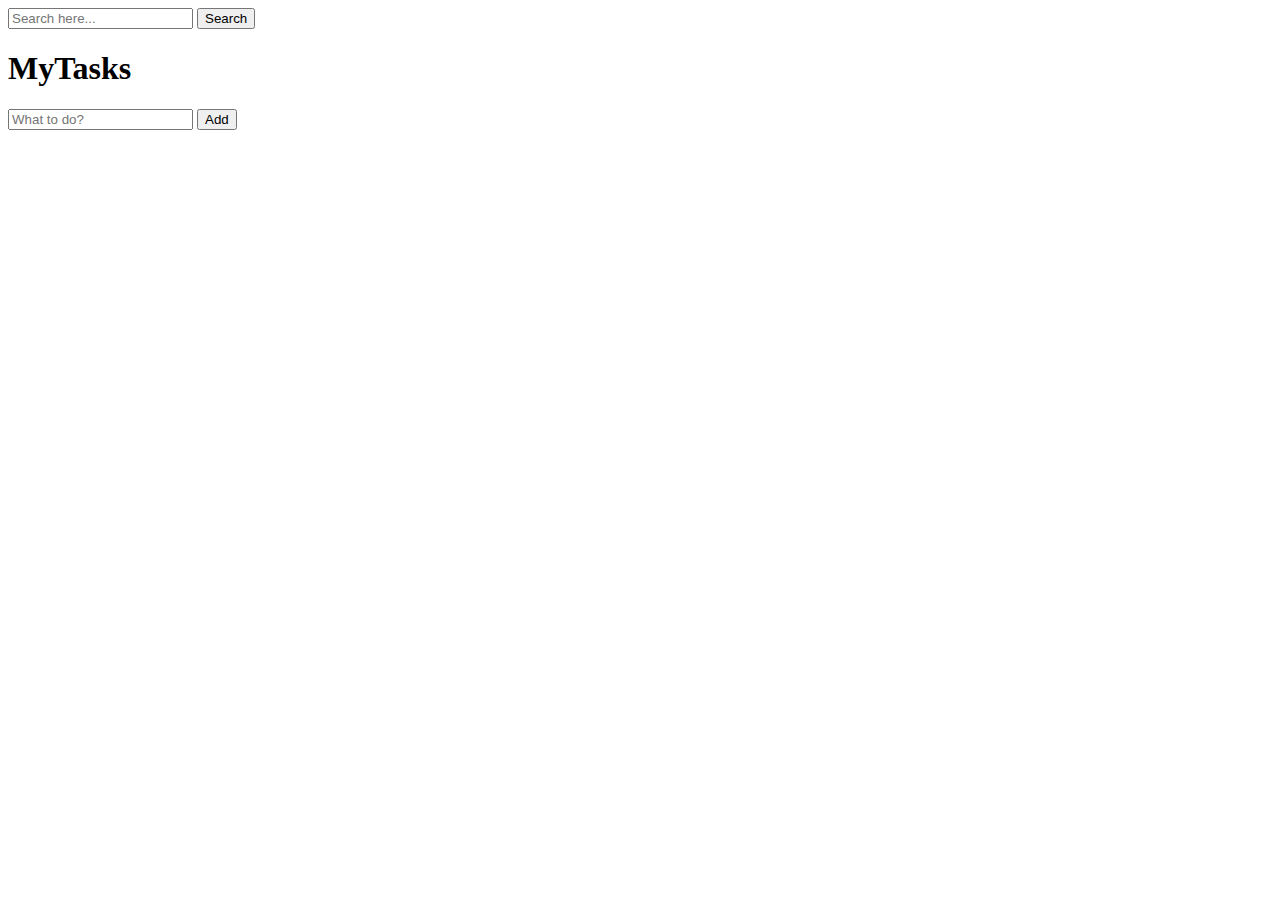
<file: index.html>
<!DOCTYPE html>
<html lang="en">
  <head>
    <meta charset="UTF-8" />
    <meta name="viewport" content="width=device-width, initial-scale=1.0" />
    <meta http-equiv="X-UA-Compatible" content="ie=edge" />
    <title>MyTasks | Learn DOM</title>
    <link rel="stylesheet" href="index.css" />
  </head>
  <body>
    <form id="search-form" onsubmit="App.search(event)">
      <input id="search-text" type="text" placeholder="Search here..." />
      <input id="search-button" type="submit" value="Search" />
    </form>

    <div id="container">
      <h1 id="title">MyTasks</h1>

      <form id="add-form" onsubmit="App.add(event)">
        <input id="add-text" type="text" placeholder="What to do?" />
        <input id="add-button" type="submit" value="Add" />
      </form>

      <ul id="task-list">
        <!-- TASK LIST -->
      </ul>
    </div>

    <script src="index.js"></script>
  </body>
</html>
</file>
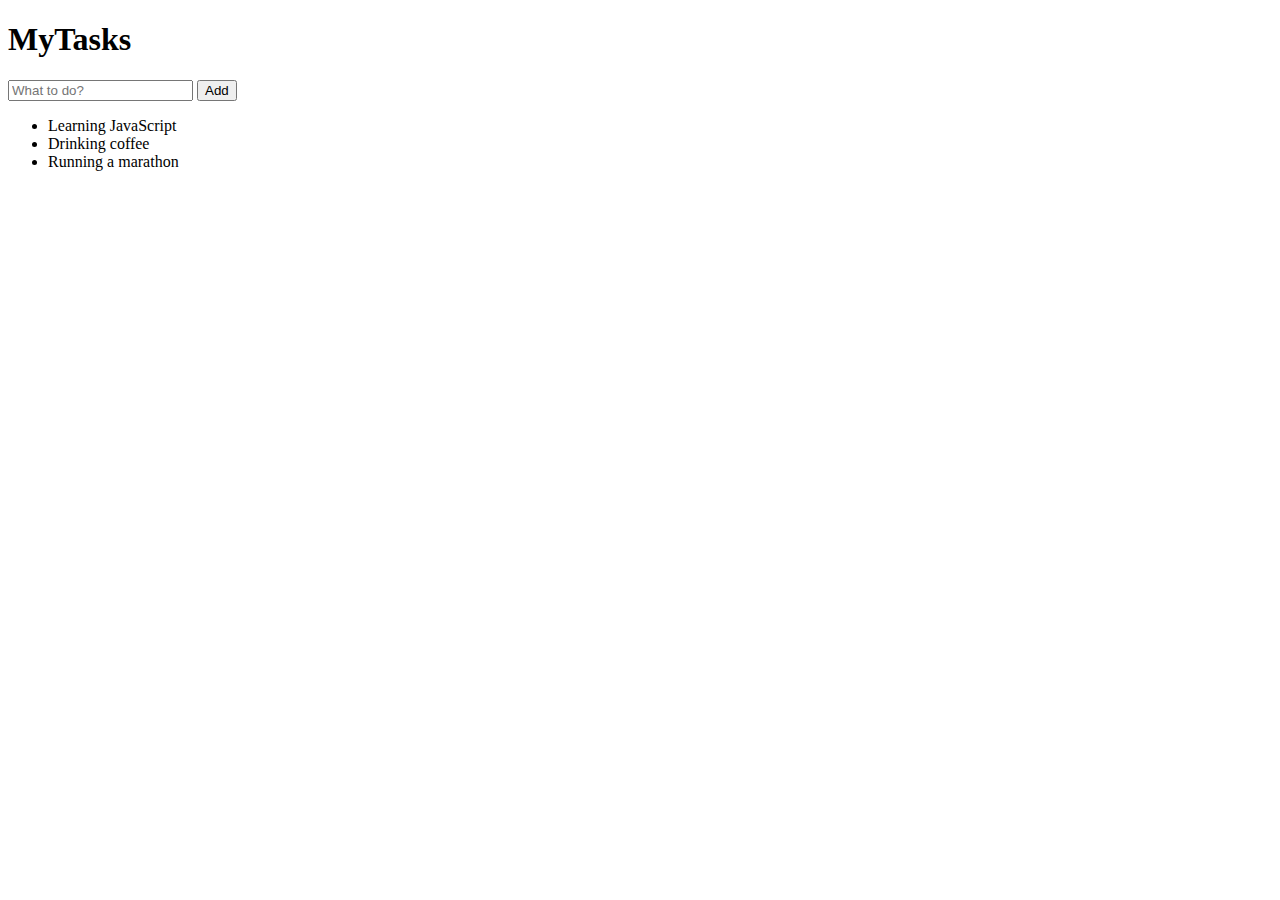
<file: beginner/index.html>
<!DOCTYPE html>
<html lang="en">
  <head>
    <meta charset="UTF-8" />
    <meta name="viewport" content="width=device-width, initial-scale=1.0" />
    <meta http-equiv="X-UA-Compatible" content="ie=edge" />
    <title>Learn DOM</title>
  </head>
  <body>
    <div>
      <h1 id="title">MyTasks</h1>

      <form id="form" onsubmit="submitText(event)">
        <input id="input-text" type="text" placeholder="What to do?" />
        <input id="button-add" type="submit" value="Add" />
      </form>

      <ul id="task-list">
        <!-- TASK LIST -->
      </ul>
    </div>

    <script src="index.js"></script>
  </body>
</html>
</file>
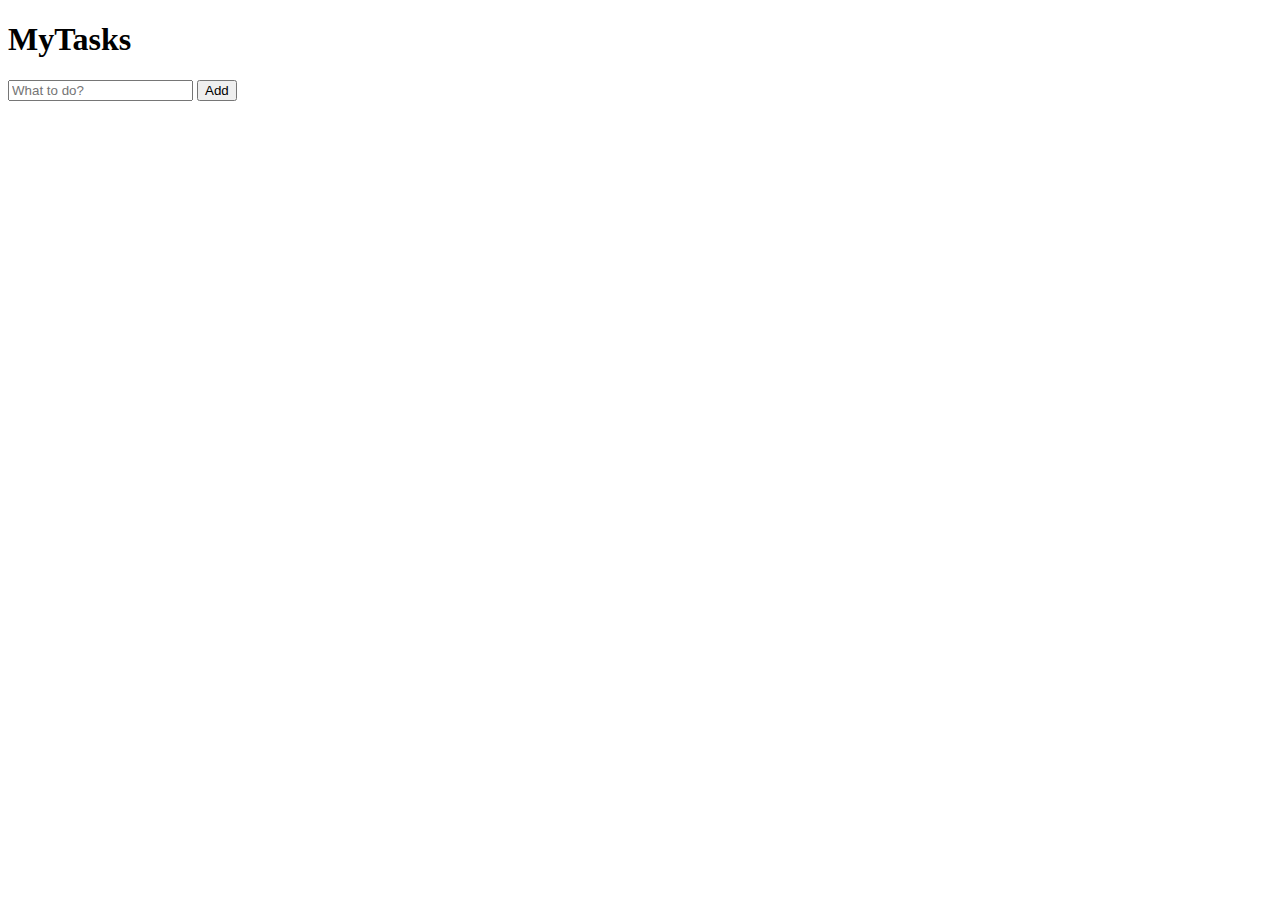
<file: best-practice/index.html>
<!DOCTYPE html>
<html lang="en">
  <head>
    <meta charset="UTF-8" />
    <meta name="viewport" content="width=device-width, initial-scale=1.0" />
    <meta http-equiv="X-UA-Compatible" content="ie=edge" />
    <title>Learn DOM</title>
  </head>
  <body>
    <div>
      <h1 id="title">MyTasks</h1>

      <form id="form" onsubmit="MyTasks.submit(event)">
        <input id="input-text" type="text" placeholder="What to do?" />
        <input id="button-add" type="submit" value="Add" />
      </form>

      <ul id="task-list">
        <!-- TASK LIST -->
      </ul>
    </div>

    <script src="index.js"></script>
  </body>
</html>
</file>
<file: index.css>
.completed {
  text-decoration: line-through;
}
</file>
